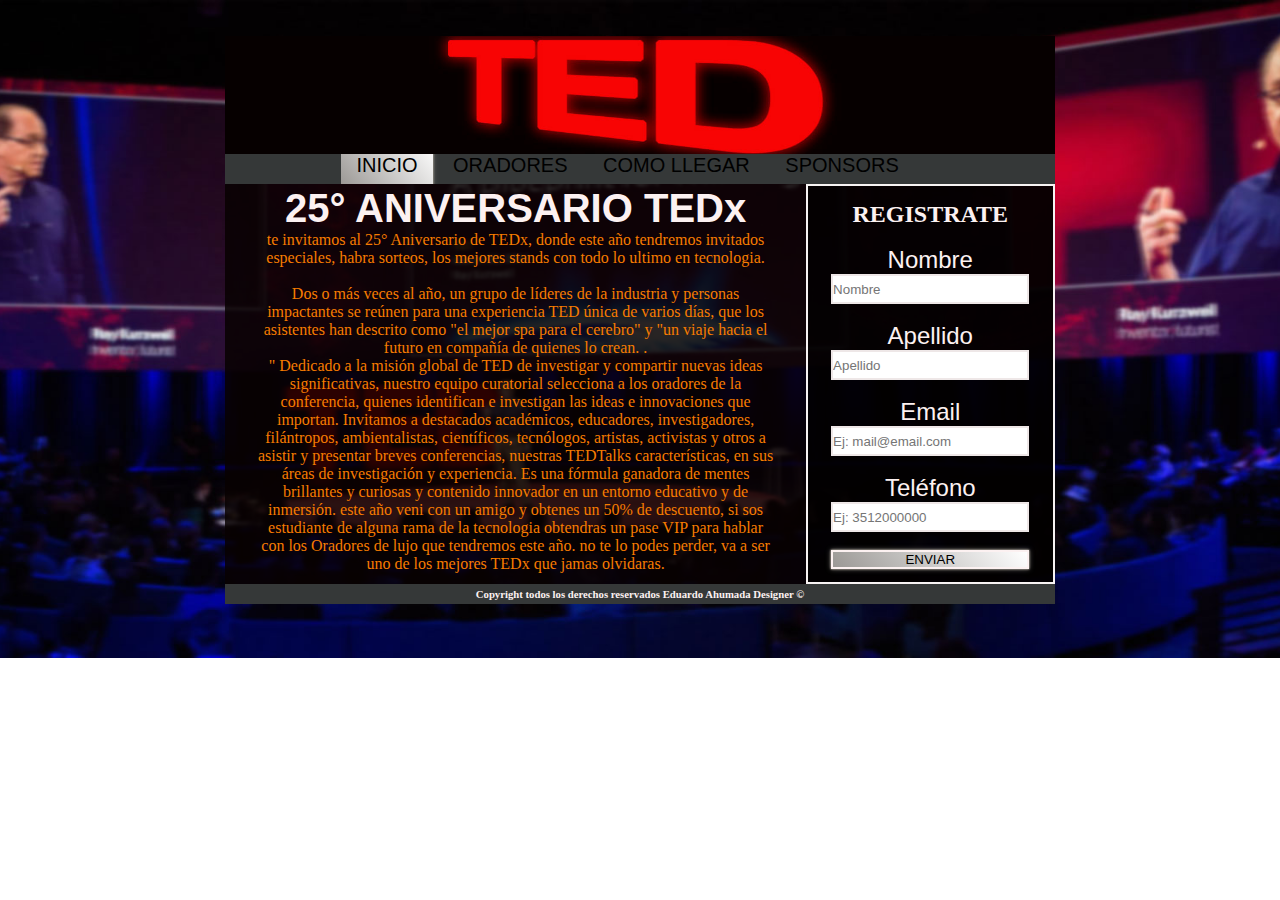
<file: index.html>
<!DOCTYPE html>
<html lang="es">

<head>
    <meta charset="UTF-8">
    <meta http-equiv="X-UA-Compatible" content="IE=edge">
    <meta name="viewport" content="width=device-width, user-scalable=no, initial-scale=1.0, maximun-scale=1.0, minimun-scale=1.0">
    <link rel="stylesheet" href="styles.css">
    <title>Evento</title>
</head>
<br>
<br>
<body>
    <header class="banner">



        <img class="banner-img" src="./img/ted.jpg" alt="convencion-ted">
        <nav class="menu">
            <ul class="cont-menu">
                <li class="item-menu">
                    <a class="link-menu seleccionado" href="#">INICIO</a>
                    <a class="link-menu " href="./oradores.html">ORADORES</a>
                    <a class="link-menu " href="./comoLlegar.html">COMO LLEGAR</a>
                    <a class="link-menu " href="./sponsor.html">SPONSORS</a>
                </li>
            </ul>
        </nav>
    </header>
    
    <section class="contenido-principal">
    <main>
        
        
            <h1>25° ANIVERSARIO TEDx</h1>
            
            <p>
                te invitamos al 25° Aniversario de TEDx, donde este año tendremos invitados especiales,
                habra sorteos, los mejores stands con todo lo ultimo en tecnologia. <br>
                <br>
                Dos o más veces al año, un grupo de líderes de la industria y personas impactantes se reúnen para una
                experiencia TED única de varios días, que los asistentes han descrito como "el mejor spa para el
                cerebro" y
                "un viaje hacia el futuro en compañía de quienes lo crean. . <br> " Dedicado a la misión global de TED
                de
                investigar y compartir nuevas ideas significativas, nuestro equipo curatorial selecciona a los oradores
                de
                la conferencia, quienes identifican e investigan las ideas e innovaciones que importan. Invitamos a
                destacados académicos, educadores, investigadores, filántropos, ambientalistas, científicos, tecnólogos,
                artistas, activistas y otros a asistir y presentar breves conferencias, nuestras TEDTalks
                características,
                en sus áreas de investigación y experiencia. Es una fórmula ganadora de mentes brillantes y curiosas y
                contenido innovador en un entorno educativo y de inmersión.

                este año veni con un amigo y obtenes un 50% de descuento, si sos estudiante de alguna rama
                de la tecnologia obtendras un pase VIP para hablar con los Oradores de lujo que tendremos
                este año. no te lo podes perder, va a ser uno de los mejores TEDx que jamas olvidaras. <br>
                <br>
            </p>
        
    </main>

    <div class="clear-fix"></div>
    
       
        <aside class="contacto">
            <h4 class="sub-formulario">REGISTRATE</h4><br>  
            <form class="formulario">
                <div>
                    <label for="nombre">Nombre</label>
                    <input placeholder="Nombre" type="text" />
                </div><br>
                <div>
                    <label for="apellido">Apellido</label>
                    <input placeholder="Apellido" type="text" />
                </div><br>
                <div>
                    <label for="email">Email</label>
                    <input type="text" placeholder="Ej: mail@email.com" />
                </div><br>
                <div>
                    <label for="telefono">Teléfono</label>
                    <input type="text" placeholder="Ej: 3512000000" />
                </div><br>
                <!-- <input type="submit" value="Enviar" /> -->
                <button type="submit">ENVIAR</button>
            </form>
        </aside>
    </section>
        <footer>
            <h6>Copyright  todos los derechos reservados Eduardo Ahumada Designer © </h6>
        </footer>

    <br>
    <br>
    <br>



</body>

</html>
</file>
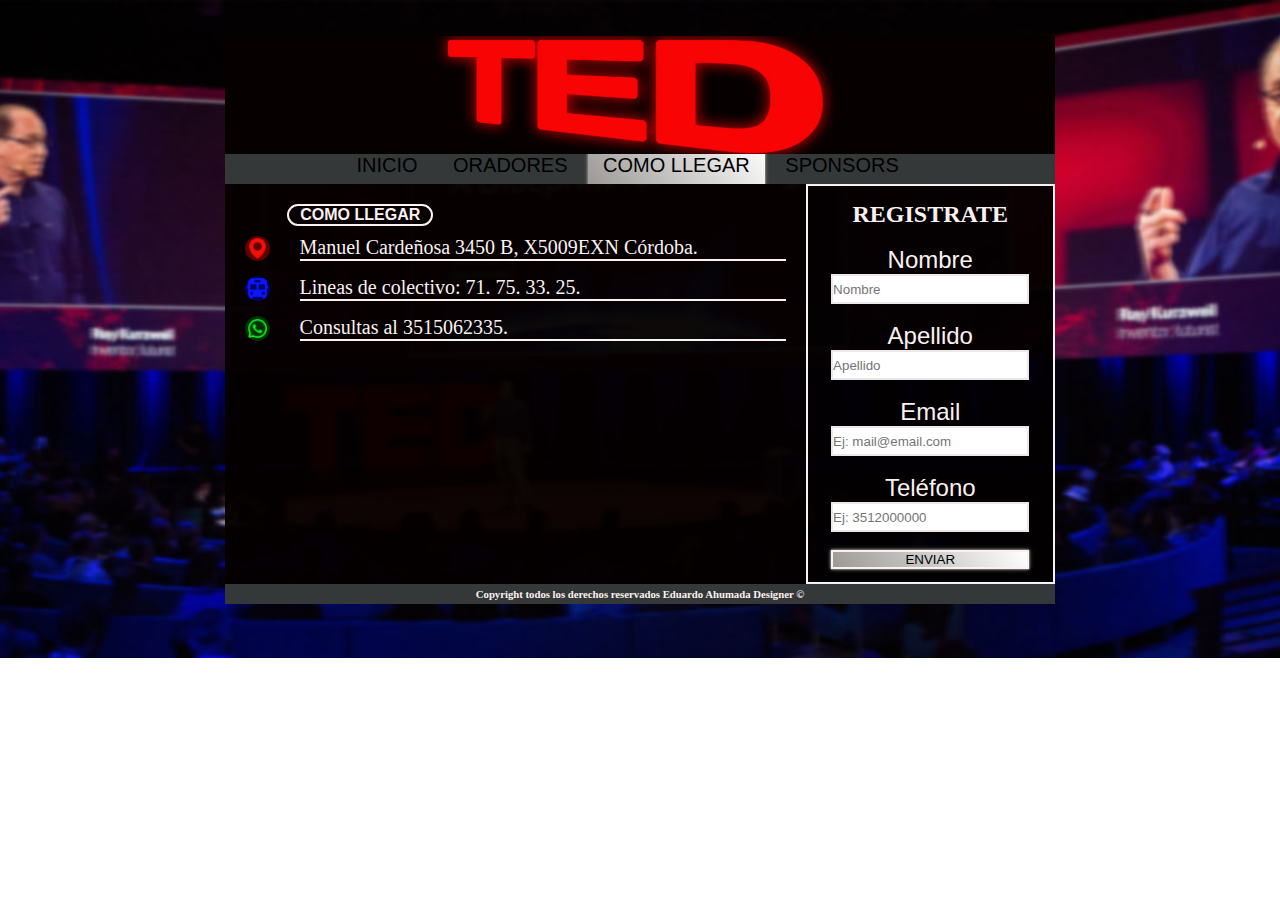
<file: comollegar.html>
<!DOCTYPE html>
<html lang="es">

<head>
    <meta charset="UTF-8">
    <meta http-equiv="X-UA-Compatible" content="IE=edge">
    <meta name="viewport"
        content="width=device-width, user-scalable=no, initial-scale=1.0, maximun-scale=1.0, minimun-scale=1.0">
    <link rel="stylesheet" href="styles.css">
    <title>Evento</title>
</head>
<br><br>
<body>
    <header class="banner">



        <img class="banner-img" src="./img/ted.jpg" alt="convencion-ted">

        <nav class="menu">
            <ul class="cont-menu">
                <li class="item-menu">
                    <a class="link-menu " href="./index.html">INICIO</a>
                    <a class="link-menu " href="./oradores.html">ORADORES</a>
                    <a class="link-menu seleccionado" href="#">COMO LLEGAR</a>
                    <a class="link-menu " href="./sponsor.html">SPONSORS</a>
                </li>
            </ul>
        </nav>
    </header>
  
    <section class="contenido-principal">
    <div class="como-llegar">
        <div>
            <h5>COMO LLEGAR</h5>   
        </div>
        
       
        <div class="icono-direccion">
            
            <img class="icono-map" src="./como-llegar/map-icono.png" alt="">
            <p class="direccion" >Manuel Cardeñosa 3450 B, X5009EXN Córdoba.</p><br>
        </div>  
        
        <div class="bus-colectivos">
            <img class="bus" src="./como-llegar/bus.png" alt="">
            <p class="colectivos">Lineas de colectivo: 71. 75. 33. 25.</p>
        </div>
        <div class="num-tel">
            <img class="whatsapp" src="./como-llegar/whatsapp.png" alt="">
            <p class="whatsapp-num"> Consultas al 3515062335.</p>
        </div>

        <iframe class="mapa"
            src="https://www.google.com/maps/embed?pb=!1m14!1m8!1m3!1d13627.112118459012!2d-64.2216206!3d-31.365104!3m2!1i1024!2i768!4f13.1!3m3!1m2!1s0x0%3A0x69a2e16d9df4caf!2sOrfeo%20Superdomo!5e0!3m2!1ses-419!2sar!4v1616342784899!5m2!1ses-419!2sar"
             style="border:0;" allowfullscreen="" loading="lazy"></iframe>

    </div>

    <div class="clear-fix"></div>
    
    
    <aside class="contacto">
        <h4 class="sub-formulario">REGISTRATE</h4><br>  
        <form class="formulario">
            <div>
                <label for="nombre">Nombre</label>
                <input placeholder="Nombre" type="text" />
            </div><br>
            <div>
                <label for="apellido">Apellido</label>
                <input placeholder="Apellido" type="text" />
            </div><br>
            <div>
                <label for="email">Email</label>
                <input type="text" placeholder="Ej: mail@email.com" />
            </div><br>
            <div>
                <label for="telefono">Teléfono</label>
                <input type="text" placeholder="Ej: 3512000000" />
            </div><br>
            <!-- <input type="submit" value="Enviar" /> -->
            <button type="submit">ENVIAR</button>
        </form>
    </aside>

    </section>

    


    <footer>
        <h6>Copyright todos los derechos reservados Eduardo Ahumada Designer © </h6>
    </footer>
    <br>
    <br>
    <br>

</body>
</file>
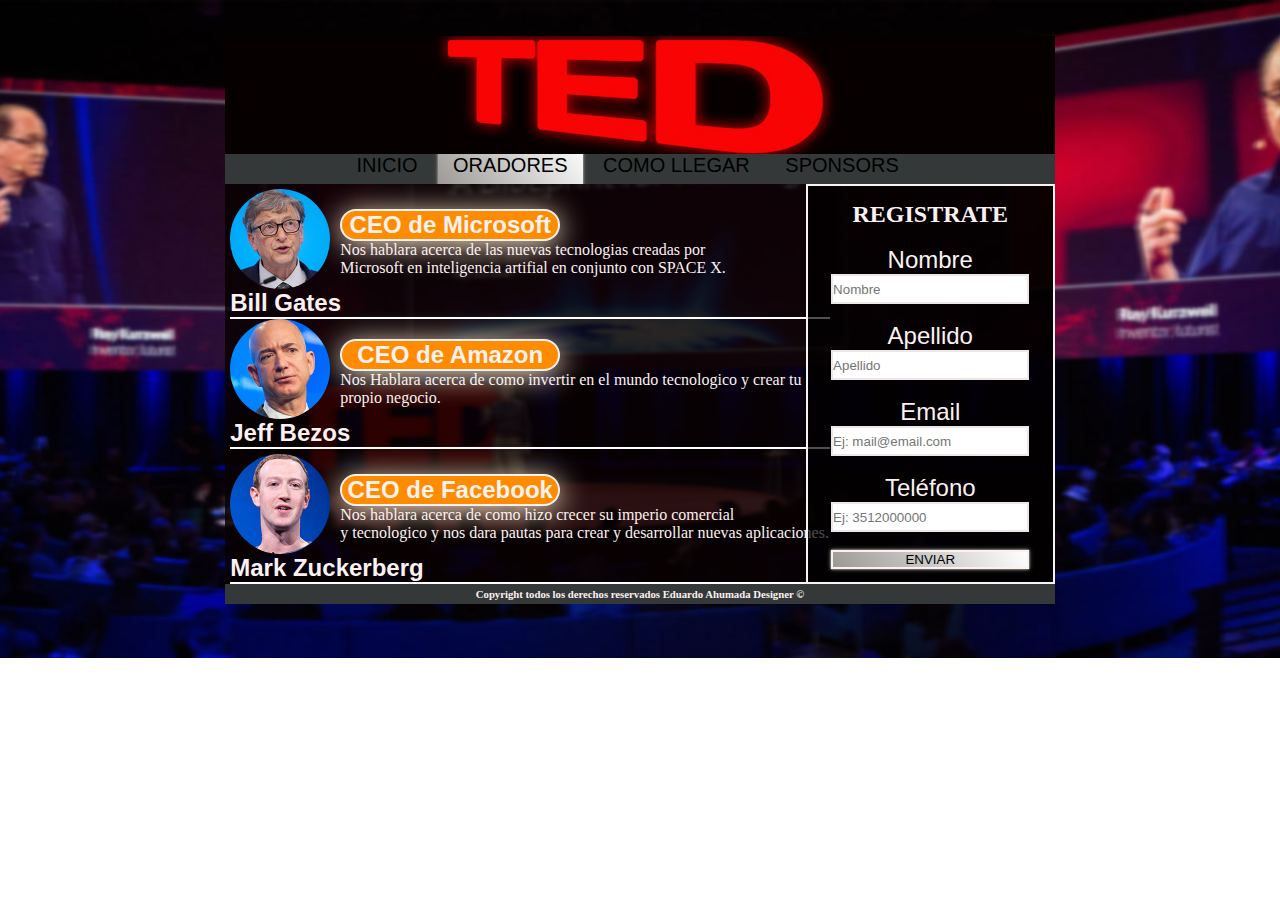
<file: oradores.html>
<!DOCTYPE html>
<html lang="es">

<head>
    <meta charset="UTF-8">
    <meta http-equiv="X-UA-Compatible" content="IE=edge">
    <meta name="viewport"
        content="width=device-width, user-scalable=no, initial-scale=1.0, maximun-scale=1.0, minimun-scale=1.0">
    <link rel="stylesheet" href="styles.css">
    <title>Evento</title>
</head>
<br>
<br>
<body>
    <header class="banner">



        <img class="banner-img" src="./img/ted.jpg" alt="convencion-ted">

        <nav class="menu">
            <ul class="cont-menu">
                <li class="item-menu">
                    <a class="link-menu " href="./index.html">INICIO</a>
                    <a class="link-menu seleccionado" href="#">ORADORES</a>
                    <a class="link-menu " href="./comoLlegar.html">COMO LLEGAR</a>
                    <a class="link-menu " href="./sponsor.html">SPONSORS</a>
                </li>
            </ul>
        </nav>
    </header>
   
    <section class="contenido-principal">
    <div class="oradores">

        <div class="orador1">
            <img class="orador1-img" src="./oradores/bill.jpg" alt="">
            <h4 class="orador1-titulo">Bill Gates</h4>
            <h5 class="orador1-cargo"> CEO de Microsoft</h5>
            <p class="orador1-charla"> Nos hablara acerca de las nuevas tecnologias creadas por <br> Microsoft en inteligencia
                artifial en conjunto con SPACE X.
            </p>
        </div>

        <div class="orador2">
            <img class="orador2-img" src="./oradores/jeff.jpg" alt="">
            <h4 class="orador2-titulo">Jeff Bezos</h4>
            <h5 class="orador2-cargo"> CEO de Amazon</h5>
            <p class="orador2-charla">
                Nos Hablara acerca de como invertir en el mundo tecnologico y crear tu propio negocio.
            </p>
        </div>

        <div class="orador3">
            <img class="orador3-img" src="./oradores/mark.jpg" alt="">
            <h4 class="orador3-titulo">Mark Zuckerberg</h4>
            <h5 class="orador3-cargo"> CEO de Facebook</h5>
            <p class="orador3-charla">Nos hablara acerca de como hizo crecer su imperio comercial <br> y tecnologico y
                nos dara pautas para crear y desarrollar nuevas aplicaciones.
            </p>
        </div>

    </div>



    <aside class="contacto">
        <h4 class="sub-formulario">REGISTRATE</h4><br>
        <form class="formulario">
            <div>
                <label for="nombre">Nombre</label>
                <input placeholder="Nombre" type="text" />
            </div><br>
            <div>
                <label for="apellido">Apellido</label>
                <input placeholder="Apellido" type="text" />
            </div><br>
            <div>
                <label for="email">Email</label>
                <input type="text" placeholder="Ej: mail@email.com" />
            </div><br>
            <div>
                <label for="telefono">Teléfono</label>
                <input type="text" placeholder="Ej: 3512000000" />
            </div><br>
            <!-- <input type="submit" value="Enviar" /> -->
            <button type="submit">ENVIAR</button>
        </form>
    </aside>
</section>

    <footer>
        <h6>Copyright todos los derechos reservados Eduardo Ahumada Designer © </h6>
    </footer>
    <br>
    <br>
    <br>

</body>
</file>
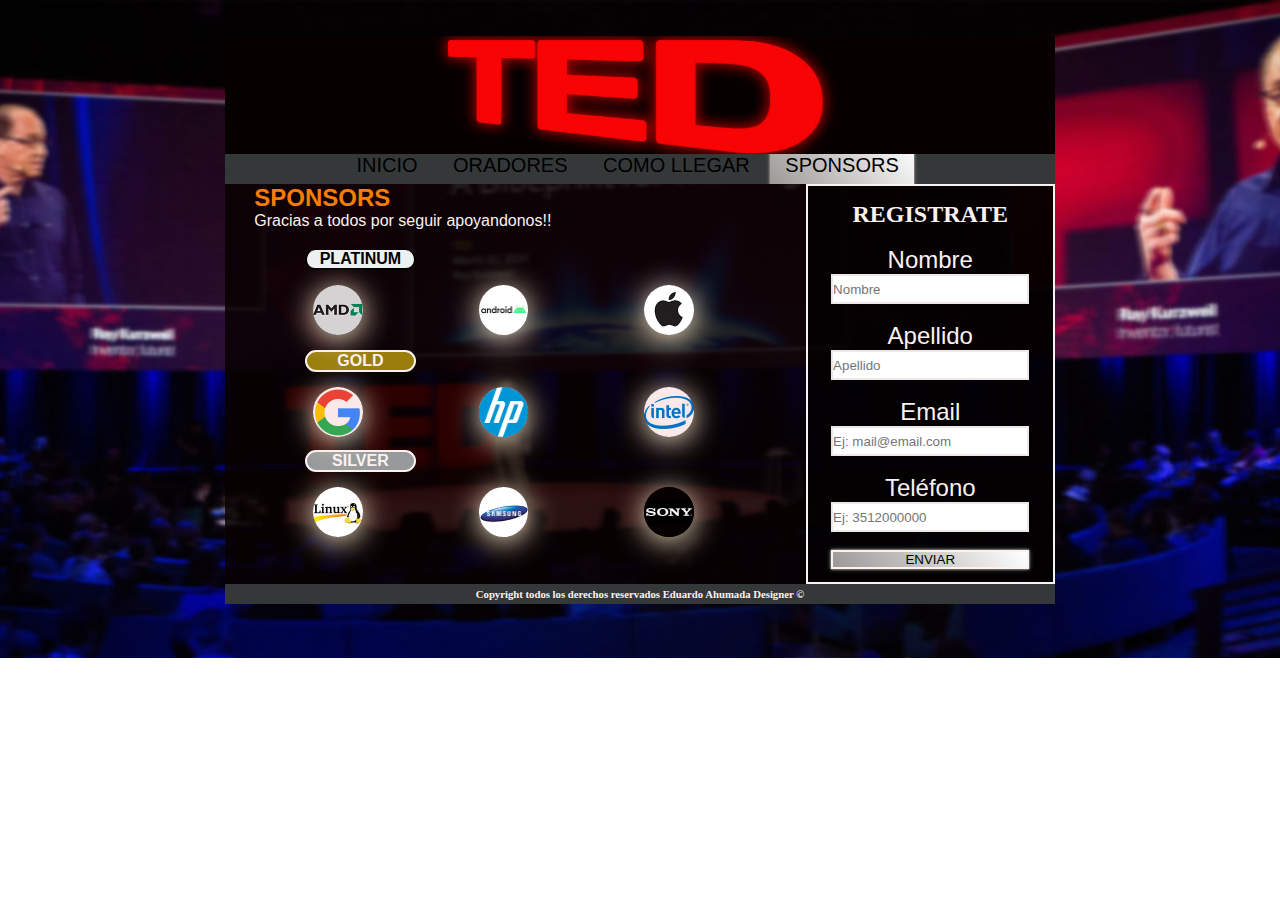
<file: sponsor.html>
<!DOCTYPE html>
<html lang="es">

<head>
    <meta charset="UTF-8">
    <meta http-equiv="X-UA-Compatible" content="IE=edge">
    <meta name="viewport"
        content="width=device-width, user-scalable=no, initial-scale=1.0, maximun-scale=1.0, minimun-scale=1.0">
    <link rel="stylesheet" href="styles.css">
    <title>Evento</title>
</head>
<br>
<br>
<body>
    <header class="banner">



        <img class="banner-img" src="./img/ted.jpg" alt="convencion-ted">

        <nav class="menu">
            <ul class="cont-menu">
                <li class="item-menu">
                    <a class="link-menu " href="./index.html">INICIO</a>
                    <a class="link-menu " href="./oradores.html">ORADORES</a>
                    <a class="link-menu " href="./comoLlegar.html">COMO LLEGAR</a>
                    <a class="link-menu seleccionado" href="#">SPONSORS</a>
                </li>
            </ul>
        </nav>
    </header>
    

    <section class="contenido-principal">

        <div class="sponsors">

            <h3 class="titulo-sponsor">SPONSORS</h3>
            <p class="parrafo-sponsor">Gracias a todos por seguir apoyandonos!!</p>

            <div class="platinum">
                <h5 class="platinum-color">PLATINUM</h5>
                <div class="sponsor1">
                    <div><img src="./sponsor/amd.jpg" alt=""></div>
                    <div><img src="./sponsor/android.jpg" alt=""></div>
                    <div><img src="./sponsor/apple.jpg" alt=""></div>
                </div>
            </div>


            <div class="gold">
                <h5 class="gold-color">GOLD</h5>
                <div class="sponsor2">
                    <div><img src="./sponsor/google.jpg" alt=""></div>
                    <div><img src="./logos/hp.png" alt=""></div>
                    <div><img src="./sponsor/intel.jpg" alt=""></div>
                </div>
            </div>



            <div class="silver">
                <h5 class="silver-color">SILVER</h5>
                <div class="sponsor3">
                    <div><img src="./sponsor/linux.jpg" alt=""></div>
                    <div><img src="./sponsor/samsung.jpg" alt=""></div>
                    <div><img src="./sponsor/sony.jpg" alt=""></div>
                </div>
            </div>

        </div>



        <aside class="contacto">
            <h4 class="sub-formulario">REGISTRATE</h4><br>
            <form class="formulario">
                <div>
                    <label for="nombre">Nombre</label>
                    <input placeholder="Nombre" type="text" />
                </div><br>
                <div>
                    <label for="apellido">Apellido</label>
                    <input placeholder="Apellido" type="text" />
                </div><br>
                <div>
                    <label for="email">Email</label>
                    <input type="text" placeholder="Ej: mail@email.com" />
                </div><br>
                <div>
                    <label for="telefono">Teléfono</label>
                    <input type="text" placeholder="Ej: 3512000000" />
                </div><br>
                <!-- <input type="submit" value="Enviar" /> -->
                <button type="submit">ENVIAR</button>
            </form>
        </aside>

    </section>
    <footer>
        <h6>Copyright todos los derechos reservados Eduardo Ahumada Designer © </h6>
    </footer>
    <br>
    <br>
    <br>

</body>
</file>
<file: styles.css>
.seleccionado {
  background: linear-gradient(50deg, #9b9895, white);
  -webkit-box-shadow: 0 0 5px #706f6c, 0 0 2px #969284, 0 0 2px #dacebe;
          box-shadow: 0 0 5px #706f6c, 0 0 2px #969284, 0 0 2px #dacebe;
  overflow: hidden;
  -webkit-transition-delay: 0.2s;
          transition-delay: 0.2s;
}

.banner {
  width: 100%;
  margin: auto;
  position: relative;
}

.banner-img {
  width: 80%;
  display: block;
  margin: auto;
}

.menu {
  background-color: #353838;
  color: #0e0e0f;
  margin: auto;
  width: 80%;
  overflow: hidden;
  -webkit-box-sizing: border-box;
          box-sizing: border-box;
}

.menu .cont-menu {
  display: block;
}

.menu .item-menu {
  font-family: 'Gill Sans', 'Gill Sans MT', Calibri, 'Trebuchet MS', sans-serif;
  font-size: 20px;
  width: 80%;
  height: 30px;
  text-align: left;
  overflow: hidden;
}

.menu .link-menu {
  color: black;
  padding: 10px 15px;
  width: 100px;
  text-align: center;
  text-decoration: none;
  -webkit-transition: all 1s ease-in-out;
  transition: all 1s ease-in-out;
}

nav ul li a:hover {
  background: #828486;
  -webkit-box-shadow: 0px 0px 5px #40464b, 0px 0px 5px #bdfcfc, 0px 0px 5px #ebf5f7;
          box-shadow: 0px 0px 5px #40464b, 0px 0px 5px #bdfcfc, 0px 0px 5px #ebf5f7;
  -webkit-transition-delay: 0.2s;
          transition-delay: 0.2s;
  overflow: hidden;
  background-repeat: none;
  -webkit-transform: translateY(5px);
          transform: translateY(5px);
  -webkit-box-shadow: 0px 45px 50px 10px whitesmoke;
          box-shadow: 0px 45px 50px 10px whitesmoke;
}

* {
  margin: auto;
  padding: 0;
  -webkit-box-sizing: border-box;
          box-sizing: border-box;
  list-style: none;
  width: 90%;
  max-width: 1200px;
  height: auto;
}

.contenido-principal {
  background-color: rgba(8, 1, 1, 0.857);
  width: 80%;
  height: 400px;
  margin: auto;
  overflow: hidden;
}

main {
  float: left;
  width: 70%;
  margin: auto;
  padding: 2PX;
  color: #f77c00;
}

h1 {
  text-align: center;
  font-family: 'Gill Sans', 'Gill Sans MT', Calibri, 'Trebuchet MS', sans-serif;
  font-size: 40px;
  color: #fcf1f1;
}

p {
  text-align: center;
  color: #f77c00;
}

.seleccionado {
  background: linear-gradient(50deg, #9b9895, white);
  -webkit-box-shadow: 0 0 5px #706f6c, 0 0 2px #969284, 0 0 2px #dacebe;
          box-shadow: 0 0 5px #706f6c, 0 0 2px #969284, 0 0 2px #dacebe;
  overflow: hidden;
  -webkit-transition-delay: 0.2s;
          transition-delay: 0.2s;
}

.banner {
  width: 100%;
  margin: auto;
  position: relative;
}

.banner-img {
  width: 80%;
  display: block;
  margin: auto;
}

.menu {
  background-color: #353838;
  color: #0e0e0f;
  margin: auto;
  width: 80%;
  overflow: hidden;
  -webkit-box-sizing: border-box;
          box-sizing: border-box;
}

.menu .cont-menu {
  display: block;
}

.menu .item-menu {
  font-family: 'Gill Sans', 'Gill Sans MT', Calibri, 'Trebuchet MS', sans-serif;
  font-size: 20px;
  width: 80%;
  height: 30px;
  text-align: left;
  overflow: hidden;
}

.menu .link-menu {
  color: black;
  padding: 10px 15px;
  width: 100px;
  text-align: center;
  text-decoration: none;
  -webkit-transition: all 1s ease-in-out;
  transition: all 1s ease-in-out;
}

nav ul li a:hover {
  background: #828486;
  -webkit-box-shadow: 0px 0px 5px #40464b, 0px 0px 5px #bdfcfc, 0px 0px 5px #ebf5f7;
          box-shadow: 0px 0px 5px #40464b, 0px 0px 5px #bdfcfc, 0px 0px 5px #ebf5f7;
  -webkit-transition-delay: 0.2s;
          transition-delay: 0.2s;
  overflow: hidden;
  background-repeat: none;
  -webkit-transform: translateY(5px);
          transform: translateY(5px);
  -webkit-box-shadow: 0px 45px 50px 10px whitesmoke;
          box-shadow: 0px 45px 50px 10px whitesmoke;
}

* {
  margin: auto;
  padding: 0;
  -webkit-box-sizing: border-box;
          box-sizing: border-box;
  list-style: none;
  width: 90%;
  max-width: 1200px;
  height: auto;
}

.contenido-principal {
  background-color: rgba(8, 1, 1, 0.857);
  width: 80%;
  height: 400px;
  margin: auto;
  overflow: hidden;
}

main {
  float: left;
  width: 70%;
  margin: auto;
  padding: 2PX;
  color: #f77c00;
}

h1 {
  text-align: center;
  font-family: 'Gill Sans', 'Gill Sans MT', Calibri, 'Trebuchet MS', sans-serif;
  font-size: 40px;
  color: #fcf1f1;
}

p {
  text-align: center;
  color: #f77c00;
}

* {
  margin: auto;
  padding: 0;
  -webkit-box-sizing: border-box;
          box-sizing: border-box;
  list-style: none;
  width: 90%;
  max-width: 1200px;
  height: auto;
}

h4 {
  font-size: 24px;
  color: #fcf1f1;
}

aside {
  width: 30%;
  height: 400px;
  float: left;
  border: 2px solid #f7f3f3;
  display: center;
  margin: 0px 0px 0px 0px;
  text-align: center;
  -webkit-box-align: center;
      -ms-flex-align: center;
          align-items: center;
  color: #fcf1f1;
  background-color: rgba(0, 0, 0, 0.686);
  -webkit-box-sizing: border-box;
          box-sizing: border-box;
}

aside label {
  text-align: center;
  font-family: 'Gill Sans', 'Gill Sans MT', Calibri, 'Trebuchet MS', sans-serif;
  font-size: 24px;
  color: #fcf1f1;
}

aside input {
  width: 100%;
  height: 30px;
  border: 2px solid #eee7e7;
  color: #0a0808;
}

button {
  border: 2px solid #fcf1f1;
  font-family: 'Gill Sans', 'Gill Sans MT', Calibri, 'Trebuchet MS', sans-serif;
  background: linear-gradient(50deg, #9b9895, white);
  -webkit-box-shadow: 0 0 5px #706f6c, 0 0 2px #969284, 0 0 2px #dacebe;
          box-shadow: 0 0 5px #706f6c, 0 0 2px #969284, 0 0 2px #dacebe;
}

button:hover {
  -webkit-transform: translateY(1px);
          transform: translateY(1px);
  -webkit-box-shadow: 0px 30px 5px -15px #fcfafa;
          box-shadow: 0px 30px 5px -15px #fcfafa;
}

.sub-formulario {
  margin-top: 15px;
}

.sub-formulario {
  -webkit-animation: bounce1 1s alternate infinite ease-in-out;
          animation: bounce1 1s alternate infinite ease-in-out;
}

@-webkit-keyframes bounce1 {
  50% {
    -webkit-transform: translateY(-20%);
            transform: translateY(-20%);
  }
}

@keyframes bounce1 {
  50% {
    -webkit-transform: translateY(-20%);
            transform: translateY(-20%);
  }
}

.seleccionado {
  background: linear-gradient(50deg, #9b9895, white);
  -webkit-box-shadow: 0 0 5px #706f6c, 0 0 2px #969284, 0 0 2px #dacebe;
          box-shadow: 0 0 5px #706f6c, 0 0 2px #969284, 0 0 2px #dacebe;
  overflow: hidden;
  -webkit-transition-delay: 0.2s;
          transition-delay: 0.2s;
}

.banner {
  width: 100%;
  margin: auto;
  position: relative;
}

.banner-img {
  width: 80%;
  display: block;
  margin: auto;
}

.menu {
  background-color: #353838;
  color: #0e0e0f;
  margin: auto;
  width: 80%;
  overflow: hidden;
  -webkit-box-sizing: border-box;
          box-sizing: border-box;
}

.menu .cont-menu {
  display: block;
}

.menu .item-menu {
  font-family: 'Gill Sans', 'Gill Sans MT', Calibri, 'Trebuchet MS', sans-serif;
  font-size: 20px;
  width: 80%;
  height: 30px;
  text-align: left;
  overflow: hidden;
}

.menu .link-menu {
  color: black;
  padding: 10px 15px;
  width: 100px;
  text-align: center;
  text-decoration: none;
  -webkit-transition: all 1s ease-in-out;
  transition: all 1s ease-in-out;
}

nav ul li a:hover {
  background: #828486;
  -webkit-box-shadow: 0px 0px 5px #40464b, 0px 0px 5px #bdfcfc, 0px 0px 5px #ebf5f7;
          box-shadow: 0px 0px 5px #40464b, 0px 0px 5px #bdfcfc, 0px 0px 5px #ebf5f7;
  -webkit-transition-delay: 0.2s;
          transition-delay: 0.2s;
  overflow: hidden;
  background-repeat: none;
  -webkit-transform: translateY(5px);
          transform: translateY(5px);
  -webkit-box-shadow: 0px 45px 50px 10px whitesmoke;
          box-shadow: 0px 45px 50px 10px whitesmoke;
}

* {
  margin: auto;
  padding: 0;
  -webkit-box-sizing: border-box;
          box-sizing: border-box;
  list-style: none;
  width: 90%;
  max-width: 1200px;
  height: auto;
}

.contenido-principal {
  background-color: rgba(8, 1, 1, 0.857);
  width: 80%;
  height: 400px;
  margin: auto;
  overflow: hidden;
}

main {
  float: left;
  width: 70%;
  margin: auto;
  padding: 2PX;
  color: #f77c00;
}

h1 {
  text-align: center;
  font-family: 'Gill Sans', 'Gill Sans MT', Calibri, 'Trebuchet MS', sans-serif;
  font-size: 40px;
  color: #fcf1f1;
}

p {
  text-align: center;
  color: #f77c00;
}

* {
  margin: auto;
  padding: 0;
  -webkit-box-sizing: border-box;
          box-sizing: border-box;
  list-style: none;
  width: 90%;
  max-width: 1200px;
  height: auto;
}

h6 {
  width: 89%;
  height: 20px;
  display: -webkit-box;
  display: -ms-flexbox;
  display: flex;
  -webkit-box-pack: center;
      -ms-flex-pack: center;
          justify-content: center;
  -webkit-box-align: center;
      -ms-flex-align: center;
          align-items: center;
  background-color: #353838;
  padding: 0;
  margin: auto;
  color: #fcf1f1;
  position: static;
}

.seleccionado {
  background: linear-gradient(50deg, #9b9895, white);
  -webkit-box-shadow: 0 0 5px #706f6c, 0 0 2px #969284, 0 0 2px #dacebe;
          box-shadow: 0 0 5px #706f6c, 0 0 2px #969284, 0 0 2px #dacebe;
  overflow: hidden;
  -webkit-transition-delay: 0.2s;
          transition-delay: 0.2s;
}

.banner {
  width: 100%;
  margin: auto;
  position: relative;
}

.banner-img {
  width: 80%;
  display: block;
  margin: auto;
}

.menu {
  background-color: #353838;
  color: #0e0e0f;
  margin: auto;
  width: 80%;
  overflow: hidden;
  -webkit-box-sizing: border-box;
          box-sizing: border-box;
}

.menu .cont-menu {
  display: block;
}

.menu .item-menu {
  font-family: 'Gill Sans', 'Gill Sans MT', Calibri, 'Trebuchet MS', sans-serif;
  font-size: 20px;
  width: 80%;
  height: 30px;
  text-align: left;
  overflow: hidden;
}

.menu .link-menu {
  color: black;
  padding: 10px 15px;
  width: 100px;
  text-align: center;
  text-decoration: none;
  -webkit-transition: all 1s ease-in-out;
  transition: all 1s ease-in-out;
}

nav ul li a:hover {
  background: #828486;
  -webkit-box-shadow: 0px 0px 5px #40464b, 0px 0px 5px #bdfcfc, 0px 0px 5px #ebf5f7;
          box-shadow: 0px 0px 5px #40464b, 0px 0px 5px #bdfcfc, 0px 0px 5px #ebf5f7;
  -webkit-transition-delay: 0.2s;
          transition-delay: 0.2s;
  overflow: hidden;
  background-repeat: none;
  -webkit-transform: translateY(5px);
          transform: translateY(5px);
  -webkit-box-shadow: 0px 45px 50px 10px whitesmoke;
          box-shadow: 0px 45px 50px 10px whitesmoke;
}

.seleccionado {
  background: linear-gradient(50deg, #9b9895, white);
  -webkit-box-shadow: 0 0 5px #706f6c, 0 0 2px #969284, 0 0 2px #dacebe;
          box-shadow: 0 0 5px #706f6c, 0 0 2px #969284, 0 0 2px #dacebe;
  overflow: hidden;
  -webkit-transition-delay: 0.2s;
          transition-delay: 0.2s;
}

.banner {
  width: 100%;
  margin: auto;
  position: relative;
}

.banner-img {
  width: 80%;
  display: block;
  margin: auto;
}

.menu {
  background-color: #353838;
  color: #0e0e0f;
  margin: auto;
  width: 80%;
  overflow: hidden;
  -webkit-box-sizing: border-box;
          box-sizing: border-box;
}

.menu .cont-menu {
  display: block;
}

.menu .item-menu {
  font-family: 'Gill Sans', 'Gill Sans MT', Calibri, 'Trebuchet MS', sans-serif;
  font-size: 20px;
  width: 80%;
  height: 30px;
  text-align: left;
  overflow: hidden;
}

.menu .link-menu {
  color: black;
  padding: 10px 15px;
  width: 100px;
  text-align: center;
  text-decoration: none;
  -webkit-transition: all 1s ease-in-out;
  transition: all 1s ease-in-out;
}

nav ul li a:hover {
  background: #828486;
  -webkit-box-shadow: 0px 0px 5px #40464b, 0px 0px 5px #bdfcfc, 0px 0px 5px #ebf5f7;
          box-shadow: 0px 0px 5px #40464b, 0px 0px 5px #bdfcfc, 0px 0px 5px #ebf5f7;
  -webkit-transition-delay: 0.2s;
          transition-delay: 0.2s;
  overflow: hidden;
  background-repeat: none;
  -webkit-transform: translateY(5px);
          transform: translateY(5px);
  -webkit-box-shadow: 0px 45px 50px 10px whitesmoke;
          box-shadow: 0px 45px 50px 10px whitesmoke;
}

* {
  margin: auto;
  padding: 0;
  -webkit-box-sizing: border-box;
          box-sizing: border-box;
  list-style: none;
  width: 90%;
  max-width: 1200px;
  height: auto;
}

.contenido-principal {
  background-color: rgba(8, 1, 1, 0.857);
  width: 80%;
  height: 400px;
  margin: auto;
  overflow: hidden;
}

main {
  float: left;
  width: 70%;
  margin: auto;
  padding: 2PX;
  color: #f77c00;
}

h1 {
  text-align: center;
  font-family: 'Gill Sans', 'Gill Sans MT', Calibri, 'Trebuchet MS', sans-serif;
  font-size: 40px;
  color: #fcf1f1;
}

p {
  text-align: center;
  color: #f77c00;
}

* {
  margin: auto;
  padding: 0;
  -webkit-box-sizing: border-box;
          box-sizing: border-box;
  list-style: none;
  width: 90%;
  max-width: 1200px;
  height: auto;
}

h6 {
  width: 89%;
  height: 20px;
  display: -webkit-box;
  display: -ms-flexbox;
  display: flex;
  -webkit-box-pack: center;
      -ms-flex-pack: center;
          justify-content: center;
  -webkit-box-align: center;
      -ms-flex-align: center;
          align-items: center;
  background-color: #353838;
  padding: 0;
  margin: auto;
  color: #fcf1f1;
  position: static;
}

* {
  margin: auto;
  padding: 0;
  -webkit-box-sizing: border-box;
          box-sizing: border-box;
  list-style: none;
  width: 90%;
  max-width: 1200px;
  height: auto;
}

.contenido-principal {
  background-color: rgba(8, 1, 1, 0.857);
  width: 80%;
  height: 400px;
  margin: auto;
  overflow: hidden;
}

.como-llegar {
  margin: auto;
  margin-left: 0px;
  color: #f77c00;
  width: 70%;
  height: 400px;
  float: left;
  display: block;
  background-color: rgba(4, 0, 0, 0.726);
  font-size: 20px;
  padding: 20px;
  -webkit-box-sizing: border-box;
          box-sizing: border-box;
}

.como-llegar h5 {
  font-size: 16px;
  margin: 0px 0px 10px 15px;
  text-align: center;
  width: 30%;
  -webkit-box-align: start;
      -ms-flex-align: start;
          align-items: flex-start;
  -webkit-box-pack: start;
      -ms-flex-pack: start;
          justify-content: flex-start;
}

.icono-direccion {
  width: 100%;
  text-align: center;
  display: -webkit-box;
  display: -ms-flexbox;
  display: flex;
  float: left;
  margin: 0px 0px 0px 0px;
}

.icono-direccion .icono-map {
  width: 5%;
  height: 5%;
  float: left;
  display: -webkit-box;
  display: -ms-flexbox;
  display: flex;
  margin: 0px 0px 0px 0px;
  background-color: rgba(255, 0, 0, 0.357);
  border-radius: 100%;
}

.icono-direccion .direccion {
  border-bottom: 2px solid #fcf1f1;
  text-align: left;
  display: -webkit-box;
  display: -ms-flexbox;
  display: flex;
  width: 100%;
  margin: 0px 0px 0px 30px;
  color: #fcf1f1;
  float: left;
}

.bus-colectivos {
  width: 100%;
  text-align: center;
  display: -webkit-box;
  display: -ms-flexbox;
  display: flex;
  float: left;
  margin: 15px 0px 0px 0px;
}

.bus-colectivos .bus {
  width: 5%;
  height: 5%;
  float: left;
  display: -webkit-box;
  display: -ms-flexbox;
  display: flex;
  margin: 0px 0px 0px 0px;
  background-color: rgba(0, 0, 255, 0.385);
  border-radius: 100%;
}

.bus-colectivos .colectivos {
  border-bottom: 2px solid #fcf1f1;
  width: 100%;
  text-align: left;
  float: left;
  display: -webkit-box;
  display: -ms-flexbox;
  display: flex;
  padding: 0%;
  margin: 0px 0px 0px 30px;
  color: #fcf1f1;
}

.num-tel {
  width: 100%;
  text-align: center;
  display: -webkit-box;
  display: -ms-flexbox;
  display: flex;
  float: left;
  margin: 15px 0px 0px 0px;
}

.num-tel .whatsapp {
  width: 5%;
  height: 5%;
  float: left;
  display: -webkit-box;
  display: -ms-flexbox;
  display: flex;
  margin: 0px 0px 0px 0px;
  background-color: rgba(0, 128, 0, 0.371);
  border-radius: 100%;
}

.num-tel .whatsapp-num {
  border-bottom: 2px solid #fcf1f1;
  width: 100%;
  text-align: left;
  float: left;
  display: -webkit-box;
  display: -ms-flexbox;
  display: flex;
  padding: 0%;
  margin: 0px 0px 0px 30px;
  color: #fcf1f1;
}

.mapa {
  margin: 20px 0px 0px 0px;
  width: 100%;
  height: 59%;
}

* {
  margin: auto;
  padding: 0;
  -webkit-box-sizing: border-box;
          box-sizing: border-box;
  list-style: none;
  width: 90%;
  max-width: 1200px;
  height: auto;
}

.contenido-principal {
  background-color: rgba(8, 1, 1, 0.857);
  width: 80%;
  height: 400px;
  margin: auto;
  overflow: hidden;
}

.orador1 {
  width: 100px;
  height: 100px;
  float: left;
  display: inline-block;
  padding: 5px;
  display: inline-block;
  width: 100%;
  margin-top: 0px;
}

.orador1 .orador1-img {
  float: left;
  width: 100px;
  height: 100px;
  border-radius: 100%;
}

.orador1 .orador1-titulo {
  float: left;
  display: -webkit-box;
  display: -ms-flexbox;
  display: flex;
  border-bottom: 2px solid white;
  font-family: Arial, Helvetica, sans-serif;
  width: 600px;
}

.orador1 .orador1-cargo {
  font-size: 24px;
  margin: 20px 0px 0px 110px;
  background-color: darkorange;
  width: 220px;
  text-align: center;
  border: 2px solid #fcf1f1;
  border-radius: 100px;
  color: #fcf1f1;
  font-family: 'Gill Sans', 'Gill Sans MT', Calibri, 'Trebuchet MS', sans-serif;
  -webkit-box-shadow: 0px 4px 30px blanchedalmond;
          box-shadow: 0px 4px 30px blanchedalmond;
}

.orador1 .orador1-charla {
  font-size: 16px;
  margin: 0px 0px 0px 110px;
  width: 500px;
  color: #fcf1f1;
  text-align: left;
}

.orador2 {
  width: 100px;
  height: 100px;
  float: left;
  display: inline-block;
  padding: 5px;
  display: inline-block;
  width: 100%;
  margin-top: 30px;
}

.orador2 .orador2-img {
  float: left;
  width: 100px;
  height: 100px;
  border-radius: 100%;
}

.orador2 .orador2-titulo {
  float: left;
  display: -webkit-box;
  display: -ms-flexbox;
  display: flex;
  border-bottom: 2px solid white;
  font-family: Arial, Helvetica, sans-serif;
  width: 600px;
}

.orador2 .orador2-cargo {
  font-size: 24px;
  margin: 20px 0px 0px 110px;
  background-color: darkorange;
  width: 220px;
  text-align: center;
  border: 2px solid #fcf1f1;
  border-radius: 100px;
  color: #fcf1f1;
  font-family: 'Gill Sans', 'Gill Sans MT', Calibri, 'Trebuchet MS', sans-serif;
  -webkit-box-shadow: 0px 4px 30px blanchedalmond;
          box-shadow: 0px 4px 30px blanchedalmond;
}

.orador2 .orador2-charla {
  font-size: 16px;
  margin: 0px 0px 0px 110px;
  width: 500px;
  color: #fcf1f1;
  text-align: left;
}

.orador3 {
  width: 100px;
  height: 100px;
  float: left;
  display: inline-block;
  padding: 5px;
  display: inline-block;
  width: 100%;
  margin-top: 35px;
}

.orador3 .orador3-img {
  float: left;
  width: 100px;
  height: 100px;
  border-radius: 100%;
}

.orador3 .orador3-titulo {
  float: left;
  display: -webkit-box;
  display: -ms-flexbox;
  display: flex;
  border-bottom: 2px solid white;
  font-family: Arial, Helvetica, sans-serif;
  width: 600px;
}

.orador3 .orador3-cargo {
  font-size: 24px;
  margin: 20px 0px 0px 110px;
  background-color: darkorange;
  width: 220px;
  text-align: center;
  border: 2px solid #fcf1f1;
  border-radius: 100px;
  color: #fcf1f1;
  font-family: 'Gill Sans', 'Gill Sans MT', Calibri, 'Trebuchet MS', sans-serif;
  -webkit-box-shadow: 0px 4px 30px blanchedalmond;
          box-shadow: 0px 4px 30px blanchedalmond;
}

.orador3 .orador3-charla {
  font-size: 16px;
  margin: 0px 0px 0px 110px;
  width: 500px;
  color: #fcf1f1;
  text-align: left;
}

.oradores {
  margin: auto;
  margin-left: 0px;
  text-align: left;
  color: #f77c00;
  width: 70%;
  height: 400px;
  float: left;
}

* {
  margin: auto;
  padding: 0;
  -webkit-box-sizing: border-box;
          box-sizing: border-box;
  list-style: none;
  width: 90%;
  max-width: 1200px;
  height: auto;
}

.contenido-principal {
  background-color: rgba(8, 1, 1, 0.857);
  width: 80%;
  height: 400px;
  margin: auto;
  overflow: hidden;
}

.sponsors {
  float: left;
  width: 70%;
  height: 400px;
  margin: auto;
  display: block;
}

.platinum {
  margin-top: 20px;
  margin-left: 30px;
  width: 95%;
  height: 20%;
}

.sponsor1 {
  display: -webkit-inline-box;
  display: -ms-inline-flexbox;
  display: inline-flex;
  text-align: center;
}

.sponsor1 img {
  border-radius: 50%;
  width: 30%;
  margin-top: 15px;
  -webkit-box-shadow: 0px 4px 30px blanchedalmond;
          box-shadow: 0px 4px 30px blanchedalmond;
}

.gold {
  margin-top: 20px;
  margin-left: 30px;
  width: 95%;
  height: 20%;
}

.gold .sponsor2 {
  display: -webkit-inline-box;
  display: -ms-inline-flexbox;
  display: inline-flex;
  text-align: center;
}

.gold .sponsor2 img {
  border-radius: 50%;
  width: 30%;
  margin-top: 15px;
  -webkit-box-shadow: 0px 4px 30px blanchedalmond;
          box-shadow: 0px 4px 30px blanchedalmond;
}

.silver {
  margin-top: 20px;
  margin-left: 30px;
  width: 95%;
  height: 20%;
}

.sponsor3 {
  display: -webkit-inline-box;
  display: -ms-inline-flexbox;
  display: inline-flex;
  text-align: center;
}

.sponsor3 img {
  border-radius: 50%;
  width: 30%;
  margin-top: 15px;
  -webkit-box-shadow: 0px 4px 30px blanchedalmond;
          box-shadow: 0px 4px 30px blanchedalmond;
}

h5 {
  border: 2px solid #fcf1f1;
  border-radius: 100px;
  width: 20%;
  margin-left: 50px;
  color: #fcf1f1;
  font-size: 16px;
  text-align: center;
  font-family: 'Gill Sans', 'Gill Sans MT', Calibri, 'Trebuchet MS', sans-serif;
  margin-top: 10px;
}

.platinum-color {
  background-color: #ecf0f1;
  color: black;
  border: 2px solid black;
  border-top: 10px;
}

.gold-color {
  background-color: #9a7d0a;
}

.silver-color {
  background-color: #979a9a;
}

.titulo-sponsor {
  color: #f77c00;
  font-size: 24px;
  font-family: 'Gill Sans', 'Gill Sans MT', Calibri, 'Trebuchet MS', sans-serif;
}

.parrafo-sponsor {
  color: #fcf1f1;
  font-size: 16px;
  font-family: 'Gill Sans', 'Gill Sans MT', Calibri, 'Trebuchet MS', sans-serif;
  text-align: left;
}

* {
  margin: auto;
  padding: 0;
  -webkit-box-sizing: border-box;
          box-sizing: border-box;
  list-style: none;
  width: 90%;
  max-width: 1200px;
  height: auto;
}

body {
  background-image: url(./img/ted4.jpg);
  background-repeat: no-repeat;
  background-position: center;
  background-size: cover;
}

@media screen and (max-width: 1138px) {
  nav ul li a {
    font-size: 10px;
  }
}

@media screen and (max-width: 1000px) {
  h1 {
    font-size: 45px;
  }
  p {
    font-size: 20px;
  }
  nav ul li a {
    font-size: 10px;
  }
}

@media screen and (max-width: 800px) {
  h1 {
    font-size: 30px;
  }
  p {
    font-size: 14px;
  }
  nav ul li a {
    font-size: 7px;
  }
  .contenido {
    width: 100%;
    text-align: center;
  }
  aside {
    width: 80%;
    margin: auto;
  }
  /*aside{
        width: 81%;
        margin: 0px 0px 0px 60px;
        display:block;
    }*/
}

@media screen and (max-width: 700px) {
  nav ul li a {
    font-size: 6px;
    padding: 0px;
  }
}

@media screen and (max-width: 650px) {
  nav ul li a {
    font-size: 5px;
    padding: 0px;
  }
}

@media screen and (max-width: 530px) {
  h1 {
    font-size: 30px;
  }
  p {
    font-size: 10px;
  }
}
/*# sourceMappingURL=styles.css.map */
</file>
